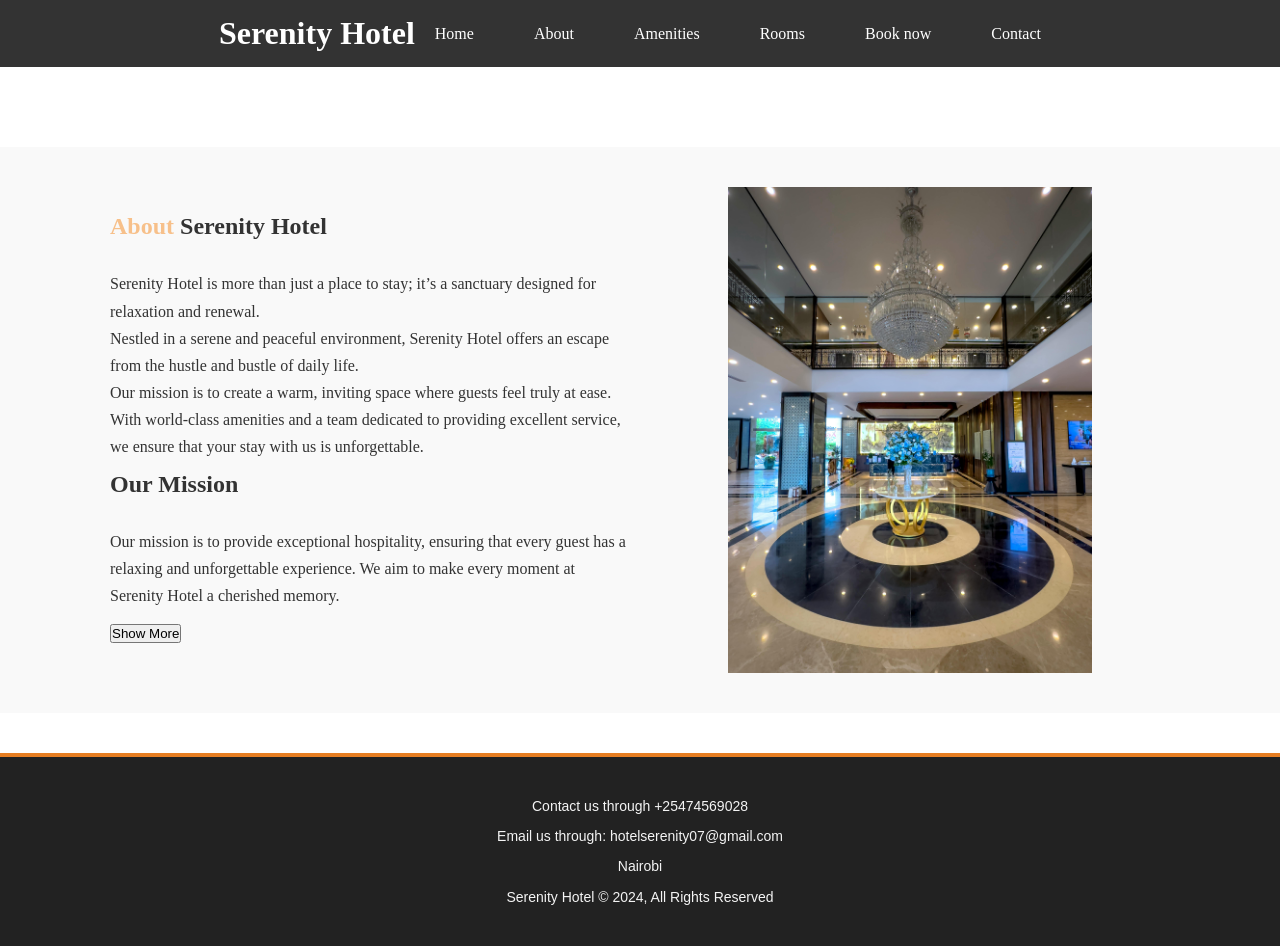
<file: about.html>
<!DOCTYPE html>
<html lang="en">
<head>
  <meta charset="UTF-8">
  <meta name="viewport" content="width=device-width, initial-scale=1.0">
  <meta http-equiv="X-UA-Compatible" content="ie=edge">
  <meta name="description" content="Welcome to the most extraordinary hotel in Kenya">
  <meta name="keywords" content="Hotel, Serenity Nairobi, Kenya Hotel">
  <title>Serenity Hills Hotel | About</title>
  <link rel="stylesheet" href="css/style.css">
  <script src="js/script.js"></script>
</head>
<body>
<header>
  <nav id="navbar">
    <div class="container">
      <h1 class="logo"><a href="index.html">Serenity Hotel</a></h1>
      <ul>
        <li><a href="index.html">Home</a></li>
        <li><a href="about.html" class="current">About</a></li>
        <li><a href="amenities.html">Amenities</a></li>
        <li><a href="rooms.html">Rooms</a></li>
        <li><a href="book-now.html">Book now</a></li>
        <li><a href="contact.html">Contact</a></li>
      </ul>
    </div>
  </nav>  
</header>

<section id="about-info" class="bg-light">
  <div class="container">
    <div class="info-left">
      <h1><span class="text-primary">About</span> Serenity Hotel</h1>
      <p>Serenity Hotel is more than just a place to stay; it’s a sanctuary designed for relaxation and renewal.<br>
      Nestled in a serene and peaceful environment, Serenity Hotel offers an escape from the hustle and bustle of daily life.<br>
      Our mission is to create a warm, inviting space where guests feel truly at ease. With world-class amenities and a team dedicated to providing excellent service, we ensure that your stay with us is unforgettable.</p>
      
      <h2>Our Mission</h2>
      <p>Our mission is to provide exceptional hospitality, ensuring that every guest has a relaxing and unforgettable experience. We aim to make every moment at Serenity Hotel a cherished memory.</p>
    </div>

    <div class="info-right">
      <img src="./img/pexels-quang-nguyen-vinh-222549-28999911.jpg" alt="Hotel Serenity" id="hotelImage">
    </div>
  </div>
</section>

<footer id="main-footer">
  <p> Contact us through +25474569028</p>
  <p> Email us through: hotelserenity07@gmail.com</p>
  <p> Nairobi</p> 
  <p>Serenity Hotel &copy; 2024, All Rights Reserved</p>
</footer>
</body>
</html>
</file>
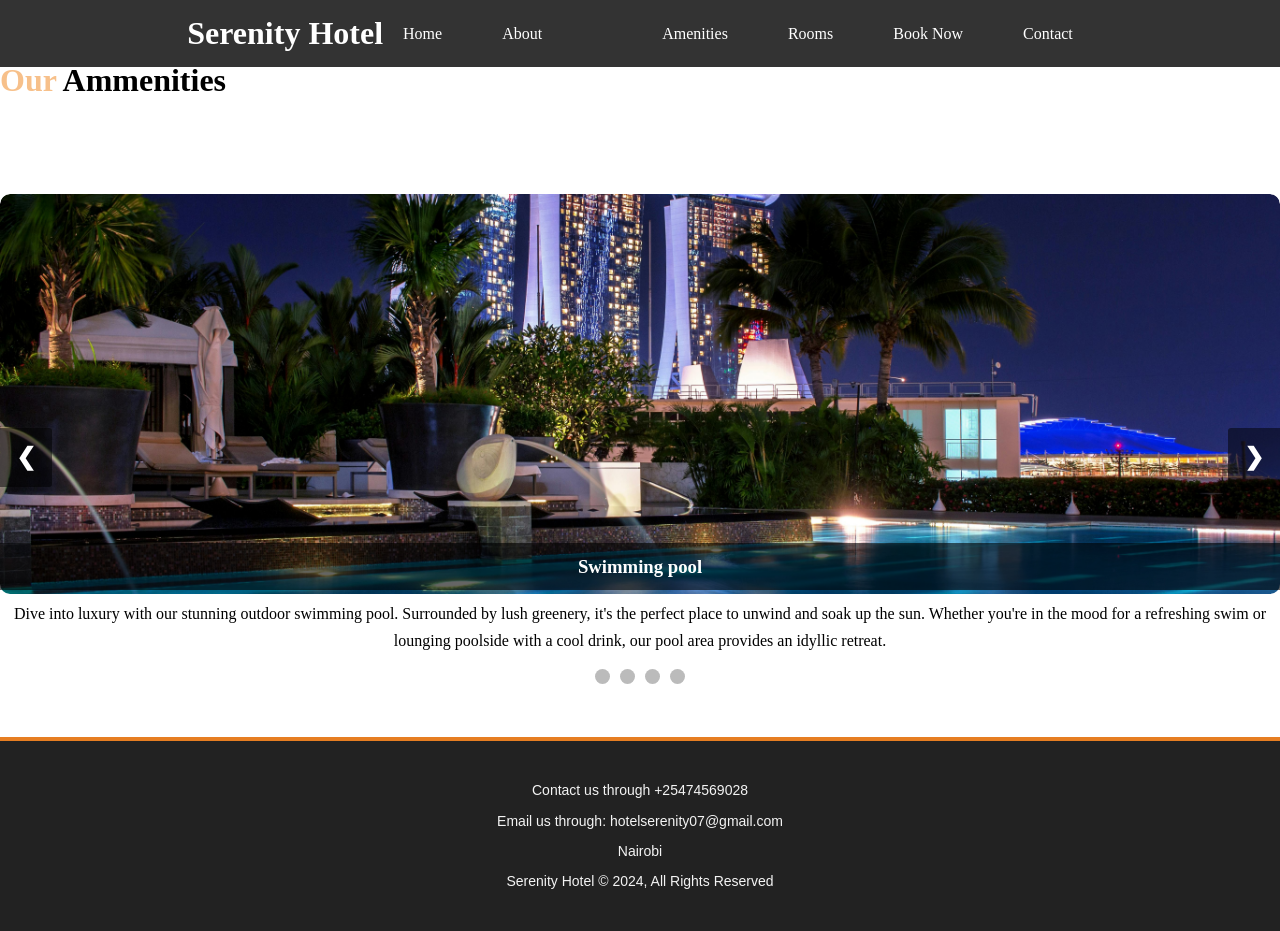
<file: amenities.html>
<!DOCTYPE html>
<html lang="en">
<head>
  <meta charset="UTF-8">
  <meta name="viewport" content="width=device-width, initial-scale=1.0">
  <meta http-equiv="X-UA-Compatible" content="ie=edge">
  <meta name="description" content="Welcome to the most extraordinary hotel in Kenya">
  <meta name="keywords" content="Hotel, serenity Nairobi,Kenya Hotel">
<title>Serenity Hills Hotel| Hotel Amenities</title>
<link rel="stylesheet" href="css/style.css">
<script src="js/script.js"></script>
</head>
<body>
<header>
  <nav id="navbar">
    <div class="container">
    <h1 class="logo"><a href="index.html">Serenity Hotel</a></h1>
    <ul>
      <li><a href="index.html">Home</a></li>
      <li><a href="about.html">About</a></li>
      <li><a class="current"></a></li>
      <li><a href="amenities.html">Amenities</a></li>
      <li><a href="rooms.html">Rooms</a></li>
      <li><a href="book-now.html">Book Now</a></li>
      <li><a href="contact.html">Contact</a></li>
    </ul>
    </div>
  </nav>  
</header>
<h1><span class="text-primary">Our</span> Ammenities</h1>
<div class="slideshow-container">
  <div class="mySlide fade">
  <img class="mySlides" src="img/pexels-pixabay-290597.jpg"  alt="swimming pool" style="width: 100%; max-width: 2000px; height: 400px; border-radius: 10px; display:stretch;">
  <h3>Swimming pool</h3>
 <p> Dive into luxury with our stunning outdoor swimming pool. Surrounded by lush greenery, it's the perfect place to unwind and soak up the sun. Whether you're in the mood for a refreshing swim or lounging poolside with a cool drink, our pool area provides an idyllic retreat.
</p>
</div>
  </div>
  <div class="mySlide fade">
<img class="mySlides"  src="img/pexels-tima-miroshnichenko-6187418.jpg"amenity-img" alt="spa and wellness Center" style="width: 100%; max-width: 2000px; height: 400px; border-radius: 10px; object-fit: cover;">
  <h3>Spa and Wellness center</h3>
  <p>
    Treat yourself to a rejuvenating experience at our Spa and Wellness Center. Indulge in a variety of treatments, including massages, facials, and body therapies, designed to refresh your body and mind. With serene ambiance and professional therapists, you’ll feel completely restored.
  </p>
</div>
</div>
<div class="mySlide fade">
<img src="img/pexels-liliana-drew-9462742.jpg" class="amenity-img" alt="24/7 Room Service" style="width: 100%; max-width: 2000px; height: 400px; border-radius: 10px; display:stretch;">
<div class="description">
  <h3> 24/7 Room Service</h3>
  <p> Experience convenience like never before with our round-the-clock room service. Whether it's breakfast in bed, a late-night snack, or a gourmet meal, our dedicated team is here to serve you anytime. You’re just a call away from enjoying delicious meals in the comfort of your room.
  </p>
</div>
</div>
<div class="mySlide fade">
  <img src="img/pexels-tima-miroshnichenko-8774570.jpg" class="amenity-img" alt="Laundry services" style="width: 100%; max-width: 2000px; height: 400px; border-radius: 10px; display:stretch;">
  <div class="description">
    <h3>Laundry & Dry cleaning services</h3>
<p> Our professional laundry and dry-cleaning services ensure you always look your best. No need to worry about your clothes while on vacation or business. Just let us know, and we'll take care of everything — your clothes will be fresh, clean, and ready for you to wear again.
</p>
  </div>
</div>
<div class="mySlide fade">
  <img src="img/pexels-naimbic-2291636.jpg" class="amenity-img" alt="Resturant and Dining" style="width: 100%; max-width: 2000px; height: 400px; border-radius: 10px; display:stretch;">
  <div class="description">
    <h3>Resturant and Dining</h3>
    <p>Savor mouthwatering meals at our on-site restaurant, where local flavors and international dishes are expertly prepared by our talented chefs. From a quick breakfast to a fine dining experience, we offer something to satisfy every craving. Don't miss our signature dishes, crafted with the freshest ingredients.
    </p>
  </div>
  </div>
  <div class="mySlide fade">
    <img src="img/pexels-quang-nguyen-vinh-222549-15621210.jpg" class="amenity-img" alt="Conference and event center" style="width: 100%; max-width: 2000px; height: 400px; border-radius: 10px; display:stretch;">
    <div class="description">
      <h3>Conference and Event center</h3>
      <p> Host your next event at Serenity Hills Hotel in our fully-equipped conference and event center. Whether it’s a business meeting, a wedding, or a corporate retreat, we offer modern facilities, high-speed internet, and event planning services to ensure your event is a success.
      </p>
    </div>
    </div>
    <div class="mySlide fade">
      <img src="img/pexels-mario-garcia-653996-12250460.jpg" class="amenity-img" alt="Fitness center" style="width: 100%; max-width: 2000px; height: 400px; border-radius: 10px; display:stretch;">
      <div class="description">
        <h3>Fitness center</h3>
        <p> Keep up with your fitness routine in our state-of-the-art fitness center. Equipped with the latest machines, free weights, and a dedicated space for yoga, it’s the ideal place to stay active while you’re away from home. Our gym is open 24/7, so you can work out on your schedule.
        </p>
      </div>
      </div>


    <!-- Prev/Next Buttons -->
  <a class="prev" onclick="plusSlides(-1)">&#10094;</a>
  <a class="next" onclick="plusSlides(1)">&#10095;</a>
</div>

<!-- Dots/Indicators -->
<div style="text-align:center">
  <span class="dot" onclick="currentSlide(1)"></span> 
  <span class="dot" onclick="currentSlide(2)"></span> 
  <span class="dot" onclick="currentSlide(3)"></span> 
  <span class="dot" onclick="currentSlide(4)"></span> 
</div>
<footer id="main-footer">
  <p> Contact us through +25474569028</p>
  <p> Email us through: hotelserenity07@gmail.com</p>
  <p> Nairobi</p> 
  <p>Serenity Hotel &copy; 2024, All Rights Reserved</p>
</footer>
</body>
</html>
</file>
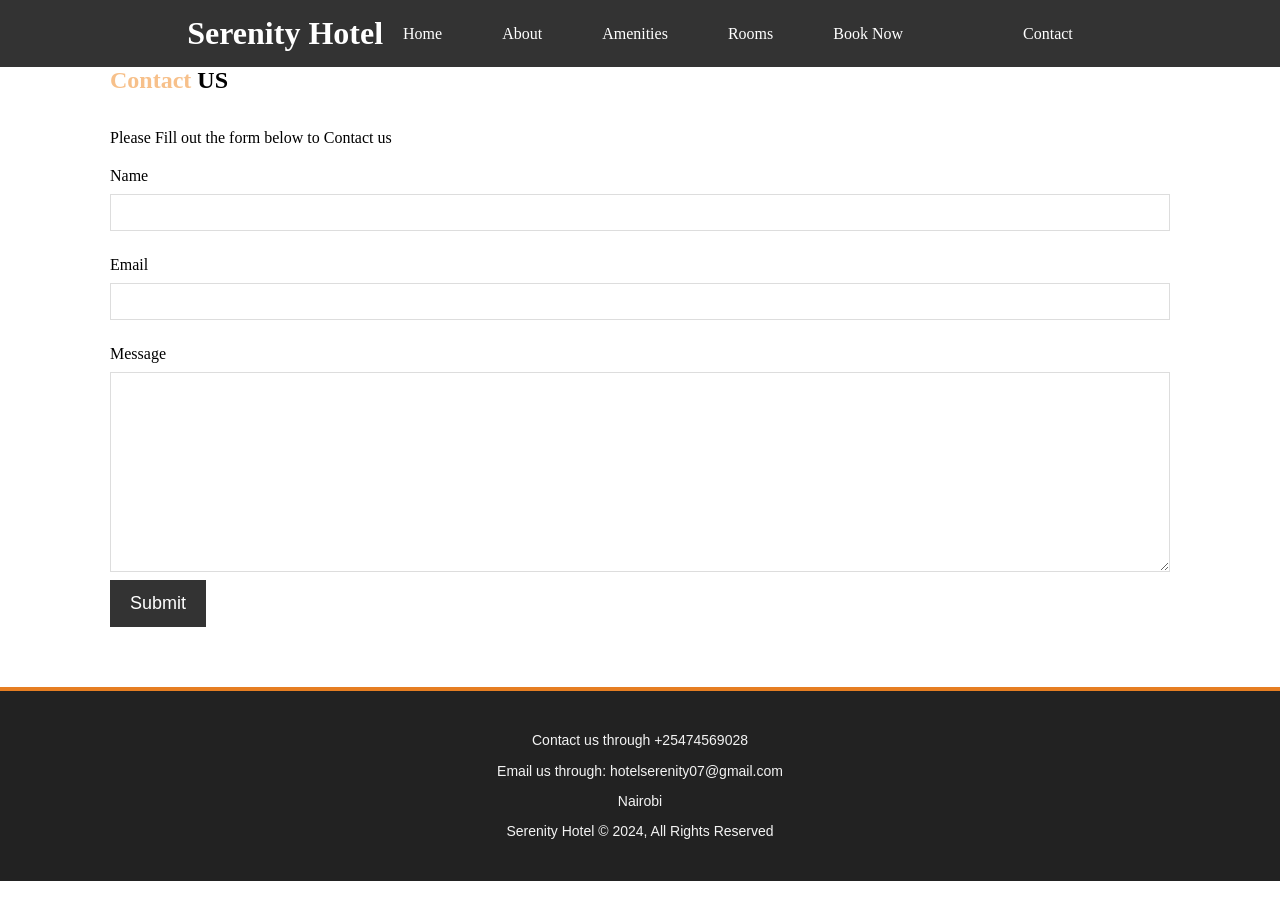
<file: contact.html>
<!DOCTYPE html>
<html lang="en">
<head>
  <meta charset="UTF-8">
  <meta name="viewport" content="width=device-width, initial-scale=1.0">
  <meta http-equiv="X-UA-Compatible" content="ie=edge">
  <meta name="description" content="Welcome to the most extraordinary hotel in Kenya">
  <meta name="keywords" content="Hotel, serenity Nairobi,Kenya Hotel">
<title>Serenity Hills Hotel| Contact</title>
<link rel="stylesheet" href="css/style.css">
<script src="js/script.js"></script>
</head>
<body>
<header>
  <nav id="navbar">
    <div class="container">
    <h1 class="logo"><a href="index.html">Serenity Hotel</a></h1>
    <ul>
      <li><a href="index.html">Home</a></li>
      <li><a href="about.html">About</a></li>
      <li><a href="amenities.html">Amenities</a></li>
      <li><a href="rooms.html">Rooms</a></li>
      <li><a href="book-now.html">Book Now</a></li>
      <li><a class="current"></a></li>
      <li><a href="contact.html">Contact</a></li>
    </ul>
    </div>
  </nav>  
</header>
<section id="contact-form">
<div class="container">
 <h1 class="l-leading"><span class="text-primary">Contact</span> US</h1>
 <p> Please Fill out the form below to Contact us</p>
 <form id="contactForm">
  <div class="form-group">
    <label for="name">Name</label>
    <input type="text" name="name" id="name">
</div>
<div class="form-group">
    <label for="email">Email</label>
    <input type="email" name="email" id="email">
</div>
<div class="form-group">
    <label for="message">Message</label>
    <textarea name="message" id="message"></textarea>
  <button type="submit" class="btn">Submit</button>
</form>

</section>
<footer id="main-footer">
  <p> Contact us through +25474569028</p>
  <p> Email us through: hotelserenity07@gmail.com</p>
  <p> Nairobi</p> 
  <p>Serenity Hotel &copy; 2024, All Rights Reserved</p>
</footer>
</body>
</html>
</file>
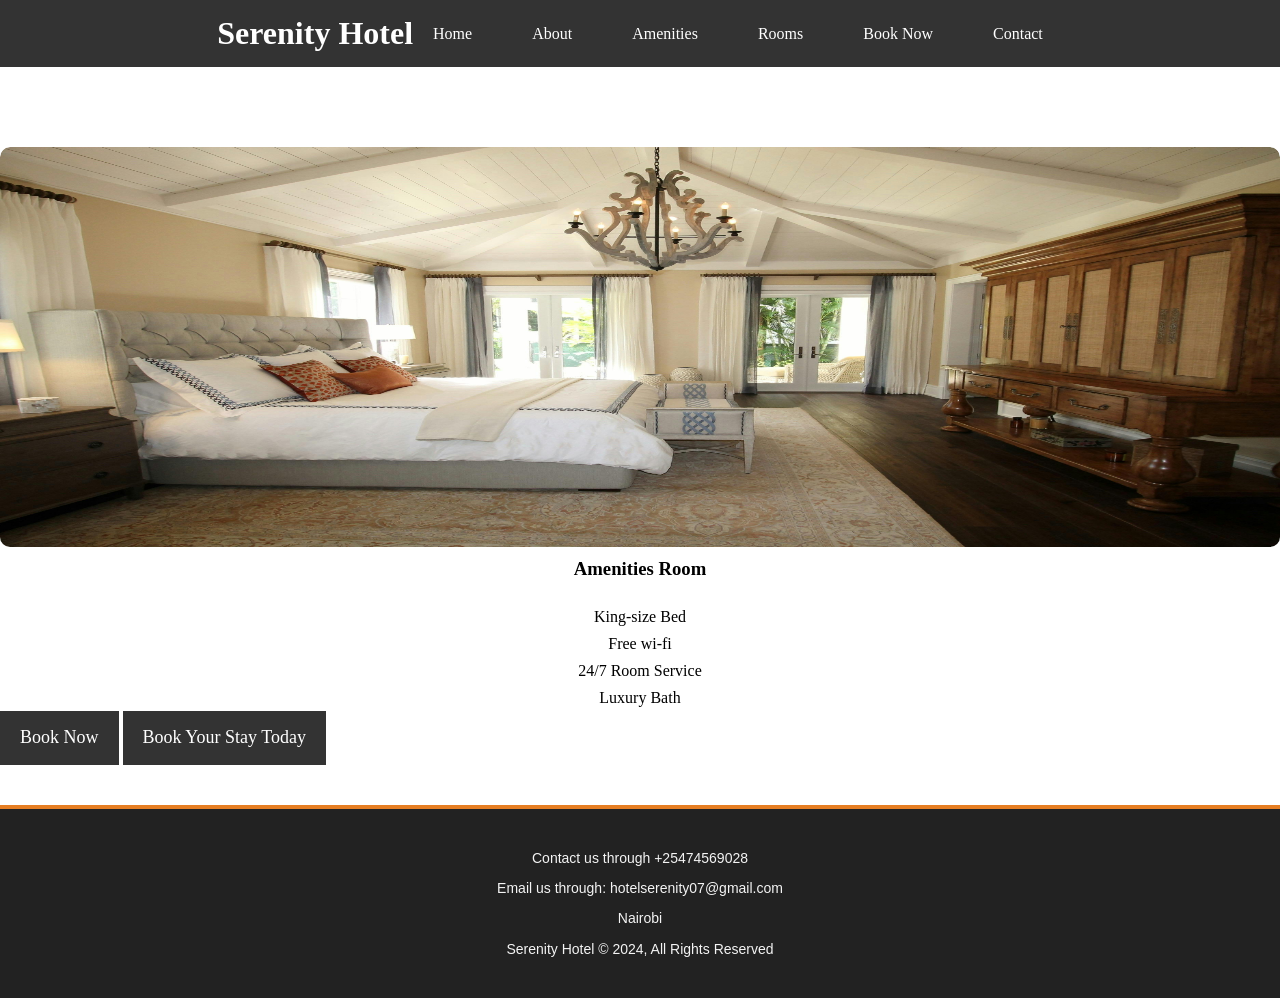
<file: rooms.html>
<!DOCTYPE html>
<html lang="en">
<head>
  <meta charset="UTF-8">
  <meta name="viewport" content="width=device-width, initial-scale=1.0">
  <meta http-equiv="X-UA-Compatible" content="ie=edge">
  <meta name="description" content="Welcome to the most extraordinary hotel in Kenya">
  <meta name="keywords" content="Hotel, serenity Nairobi,Kenya Hotel">
<title>Serenity Hills Hotel| Welcome</title>
<link rel="stylesheet" href="css/style.css">
<script src="js/script.js"></script>
</head>
<body>
<header>
  <nav id="navbar">
    <div class="container">
    <h1 class="logo"><a href="index.html">Serenity Hotel</a></h1>
    <ul>
      <li><a href="index.html">Home</a></li>
      <li><a href="about.html">About</a></li>
      <li><a href="amenities.html">Amenities</a></li>
      <li><a href="rooms.html">Rooms</a></li>
      <li><a href="book-now.html">Book Now</a></li>
      <li><a href="contact.html">Contact</a></li>
    </ul>
    </div>
  </nav>
  </section>  
</header>
<div class="slideshow-container">
  <div class="roomSlide">
  <img src="img/pexels-pixabay-262048.jpg" alt="Deluxe Room" style="width: 100%; max-width: 2000px; height: 400px; border-radius: 10px; display:stretch;">
  <h3>Amenities Room</h3>
  <ul>
    <li>King-size Bed</li>
    <li>Free wi-fi</li>
    <li>24/7 Room Service</li>
    <li>Luxury Bath</li>
  </ul>
</div>
<div class="roomSlide">
  <img src="img/pexels-pixabay-271643.jpg" alt="Deluxe Room" style="width: 100%; max-width: 2000px; height: 400px; border-radius: 10px; display:stretch;">
  <h4>Amenities Room</h4>
  <ul>
    <li>King-size Bed</li>
    <li>Free wi-fi</li>
    <li>24/7 Room Service</li>
    <li>Luxury Bath</li>
  </ul>
</div>
<div class="roomSlide">
  <img src="img/pexels-fotoaibe-1743231.jpg" alt="Deluxe Room" style="width: 100%; max-width: 2000px; height: 400px; border-radius: 10px; display:stretch;">
  <h5>Amenities Room</h5>
  <ul>
    <li>King-size Bed</li>
    <li>Free wi-fi</li>
    <li>24/7 Room Service</li>
    <li>Luxury Bath</li>
  </ul>
</div>
</div>

<div class="roomSlide">
  <img src="img/pexels-kadiravsarr-14750392.jpg" alt="Deluxe Room" style="width: 100%; max-width: 2000px; height: 400px; border-radius: 10px; display:stretch;">
  <h5>Amenities Room</h5>
  <ul>
    <li>King-size Bed</li>
    <li>Free wi-fi</li>
    <li>24/7 Room Service</li>
    <li>Luxury Bath</li>
  </ul>
</div>
</div>

  <a href="book-now.html" class="btn btn-dark">Book Now</a>
  <a href="book-now.html" class="btn btn-dark">Book Your Stay Today</a>

</div>
<footer id="main-footer">
  <p> Contact us through +25474569028</p>
  <p> Email us through: hotelserenity07@gmail.com</p>
  <p> Nairobi</p> 
  <p>Serenity Hotel &copy; 2024, All Rights Reserved</p>
</footer>
</body>
</html>
</file>
<file: css/style.css>
/* Reset */
* {
    margin: 0;
    padding: 0;
    box-sizing: border-box;
} 
/* Main styling*/
html, body {
    font-family: 'Times New Roman', Times, serif;
    line-height: 1.7em;
}
a {
    color: #333;
    text-decoration: none;
}
h1, h2, h3 {
    padding-bottom: 20px;   
}
p {
    margin: 10px 0;
}
/* Utility classes*/
.container {
    margin: auto;
    max-width: 1100px;
    overflow: auto;
    padding: 0 20px;
}
.text-primary {
    color: #f7c08a;
}
.lead {
    font-size: 20px;
}
.btn {
    display: inline-block;
    font-size: 18px;
    color: white;
    background: #333;
    padding: 13px 20px;
    border: none;
    cursor: pointer;
}
.btn:hover {
    background: #f7c08a;
    color: #333;
}
.btn-light {
    background: #f4f4f4;
    color: #333;
}
.bg-dark {
    background: #333;
    color: #fff;
}
.bg-light {
    background: #f4f4f4;
    color: #333;
}
.bg-primary {
    background: #333;
    color: #f7c08a;
}
/* Navbar */
#navbar {
    background: #333;
    color: white;
    overflow: auto;
}
#navbar a {
    color: white;
}
#navbar h1 {
    float: left;
    padding-top: 20px;
}
#navbar ul {
    display: flex;
    list-style: none;
    float: right;
}
#navbar ul li {
    float: left;
}
#navbar ul li a {
    display: block;
    padding: 20px;
    text-align: center;
}
#navbar ul li a:hover {
    background: #444;
    color: #f7c08a;
}
/* Showcase*/
#showcase {
    background: url('../img/pexels-pixabay-258154.jpg') no-repeat center center/cover;
    height: 600px;
}
#showcase .showcase-content {
    color: #fff;
    text-align: center;
    padding-top: 170px;
}
#showcase .showcase content h1 {
    font-size: 60px;
    line-height: 1.2em;
}
#showcase .showcase content p {
    padding: 20px;
    line-height: 1.7em;
}
/* Home Info*/
#home-info {
    height: 400px;
}
#home-info .info-img {
    float: left;
    width: 50%;
    background: url('../img/pexels-pasquale-de-felice-3820210-5663201.jpg')no-repeat center/cover; 
    min-height: 100%;
}
#home-ifo .info-content {
    float: right;
    width: 50%;
    height: 100%;
    text-align: center;
    padding: 50px 30px;
    overflow: hidden;
}
#home-info .info-content p {
    padding-bottom: 30px;
}
/* About info */
#about-info .info-right {
    float: right;
    width: 50%;
    min-height: 100%;
}
#about-info .info-right img {
    display: block;
    margin: auto;
    width: 70%;
}
#about-info .info-left{
    float: left;
    width: 50%;
    min-height: 100%;
}

/* Container for images*/
.amenities-container{
    background: #333;
    display: flex;
    flex-wrap: wrap;
    gap: 15px;
    justify-content: center;
    max-width: 1200px;
    margin-top: 20px;
}
/*image styling*/
.amenity-img {
    display: block;
    min-height: 100%;
    width: 100%;
    max-width: 300px;
    height: auto;
    object-fit: cover;
    border-radius: 8px;
}
/* Room image*/
.room img {
    display: block;
    margin: auto;
    width: 70%;
    max-width: 100%;
    height: auto;
}
.room-container{
    justify-content: center;
    background-color: #444;

}

/* Book now page*/
 header {
    background-color: #333;
    color: #f7c08a;
    justify-content: center;
    text-align: center;
}
header h1 {
    margin: 0;
    font-size: 2rem;
}
/*Booking form container*/
#booking-form {
    margin-top: 40px;
    margin-bottom: 20px;
    margin: 40px auto;
    padding: 20px;
    background-color: #fff;
    box-shadow: 0 4px 8px rgba(0, 0, 0, 0.1);
    border-radius: 8px;
}
#booking-form .form {
    display: flex;
    flex-direction: column;
}
/* styling for form labels*/
#booking-form label {
    display: block;
    margin-bottom: 5px;
}
/* styling for form inputs*/
#booking-form input,
#booking-form select,
#booking-form button {
    padding: 10px;
    width: 50%;
    border: 1px #ddd solid;
}
/* Button styling*/
#booking-form button {
    background-color: #444;
    color: #fff;
    border: none;
    cursor: pointer;
    margin-top: 20px;
    transition: background-color 0.3s ease;
}
#booking-form button:hover {
    background-color: #f7c08a;
}

#booking-form {
    padding: 15px;
    
}

/* Contact Form*/
#contact-form .form-group {
    margin-bottom: 20px;
}
#contact-form label {
    display: block;
    margin-bottom: 5px;
}
#contact-form input, 
#contact-form textarea {
    width: 100%;
    padding: 10px;
    border: 1px #ddd solid;
}
#contact-form textarea {
    height: 200px;
}

/* Footer*/
#main-footer {
    text-align: center;
    background: #444;
    color: white;
    padding: 20px;
}
#navbar {
    display: flex;
    justify-content: space-between;
    align-items: center;
    flex-wrap: wrap;
  }
  
  #navbar ul {
    list-style: none;
    display: flex;
    gap: 20px;
  }
  
  #menu-toggle {
    display: none;
    font-size: 30px;
    cursor: pointer;
  }
  
  /* Responsive styles */
  @media (max-width: 768px) {
    #menu-toggle {
      display: block;
    }
  
    #nav-links {
      display: none;
      flex-direction: column;
      width: 100%;
      background-color: #333;
    }
  
    #nav-links.active {
      display: flex;
    }
  
    #nav-links li {
      text-align: center;
      padding: 10px;
    }
  
    #nav-links li a {
      color: white;
      text-decoration: none;
    }
  }
  .slideshow-container {
    position: relative;
    max-width: 100%;
    margin: auto;
    overflow: hidden;
    border-radius: 10px;
  }
  
  .mySlide {
    display: none;
    text-align: center;
  }
  
  .mySlide img {
    width: 100%;
    height: 400px;
    object-fit: cover;
    border-radius: 10px;
  }
  
  .mySlide h3 {
    position: relative;
    margin-top: -60px;
    background: rgba(0, 0, 0, 0.6);
    color: #fff;
    padding: 10px;
    width: 100%;
  }
/* Slide buttons */
.prev, .next {
    cursor: pointer;
    position: absolute;
    top: 50%;
    padding: 16px;
    margin-top: -22px;
    color: white;
    font-weight: bold;
    font-size: 24px;
    border-radius: 0 3px 3px 0;
    user-select: none;
    background: rgba(0, 0, 0, 0.5);
    transition: 0.3s;
  }
  
  .next {
    right: 0;
    border-radius: 3px 0 0 3px;
  }
  
  .prev:hover, .next:hover {
    background-color: rgba(0,0,0,0.8);
  }
  
  /* Dots */
  .dot {
    cursor: pointer;
    height: 15px;
    width: 15px;
    margin: 5px 3px;
    background-color: #bbb;
    border-radius: 50%;
    display: inline-block;
    transition: background-color 0.6s ease;
  }
  
  .active, .dot:hover {
    background-color: #717171;
  }
  .slideshow-container {
    margin-top: 80px; /* adjust depending on navbar height */
    max-width: 100%;
    overflow: hidden;
  }
  
  
  .roomSlide {
    display: none;
    text-align: center;
  }
/* Set a clear section for the "About" content */
#about-info {
    margin-top: 80px; /* Add some margin to prevent overlap with navbar */
    padding: 20px;
    background-color: #f9f9f9; /* Light background for about section */
  }
  
  /* Container for About section */
  #about-info .container {
    display: flex;
    justify-content: space-between;
    align-items: center;
    gap: 20px;
    padding: 20px;
  }
  
  /* Left side (text content) */
  #about-info .info-left {
    flex: 1;
  }
  
  /* Right side (image content) */
  #about-info .info-right {
    flex: 1;
  }
  
  #hotelImage {
    width: 100%; /* Ensure the image fills its container */
    height: auto;
    max-height: 500px; /* Optional: limit image height to keep layout clean */
    object-fit: cover;
    transition: opacity 2s ease-in;
  }
  /* Ensure the footer is properly spaced from content */
footer {
    padding: 20px;
    background-color: #333;
    color: white;
    text-align: center;
    margin-top: 40px;
  }
  

  #main-footer {
    background-color: #222;
    color: #f4f4f4;
    padding: 30px 20px;
    text-align: center;
    font-family: 'Segoe UI', sans-serif;
    font-size: 14px;
    line-height: 1.6;
    border-top: 4px solid #e67e22;
  }
  
  #main-footer p {
    margin: 8px 0;
  }
  
  #main-footer a {
    color: #f4f4f4;
    text-decoration: none;
    font-weight: 500;
  }
  
  #main-footer a:hover {
    text-decoration: underline;
  }
  
  @media (max-width: 600px) {
    #main-footer {
      font-size: 13px;
      padding: 20px 10px;
    }
  }


/* Home Info Section Styling */
#home-info {
  display: flex;
  background: #333;
  color: #fff;
  padding: 30px 0;
  overflow: hidden;
  align-items: center;
}


/* Text Content Side */
.info-content {
  flex: 1;
  padding: 40px;
}

.info-content h2 {
  font-size: 24px;
  margin-bottom: 10px;
}

.info-content p {
  line-height: 1.6;
  font-size: 16px;
  margin-bottom: 20px;
}

/* Responsive Fixes */
@media (max-width: 768px) {
  #home-info {
    flex-direction: column;
  }

  .info-img {
    height: 200px;
  }

  .info-content {
    padding: 20px;
    text-align: center;
  }

  .info-content h2 {
    font-size: 20px;
  }

  .info-content p {
    font-size: 14px;
  }
}


/* Default: Hide menu-icon and show full navbar on larger screens */
#menu-toggle {
  display: none;
  font-size: 30px;
  cursor: pointer;
  color: #fff;
}

/* Mobile Navbar */
@media (max-width: 768px) {
  #menu-toggle {
    display: block;
  }

  nav ul {
    display: none;
    flex-direction: column;
    background-color: #333;
    position: absolute;
    top: 60px;
    right: 20px;
    width: 200px;
    padding: 10px;
    border-radius: 5px;
    z-index: 1000;
  }

  nav ul.showing {
    display: flex;
  }

  nav ul li {
    margin: 10px 0;
  }

  .container {
    position: relative;
  }
}
.amenity-list {
  list-style: none;
  padding-left: 0;
  margin-top: 10px;
}

.amenity-list li {
  margin: 8px 0;
  font-size: 16px;
  line-height: 1.6;
}

.amenity-gallery {
  display: flex;
  flex-wrap: wrap;
  gap: 15px;
  margin-top: 20px;
}

.amenity-gallery img {
  width: 30%;
  min-width: 150px;
  border-radius: 10px;
  object-fit: cover;
}

.fade-in {
  opacity: 0;
  transform: translateY(20px);
  transition: opacity 1s ease-out, transform 1s ease-out;
}

.fade-in.visible {
  opacity: 1;
  transform: translateY(0);
}

/* Dark Mode Styles */
.dark-mode {
  background-color: #121212;
  color: #f1f1f1;
}

.dark-mode header,
.dark-mode nav,
.dark-mode footer {
  background-color: #1e1e1e;
}

.dark-mode .btn,
.dark-mode .btn-light {
  background-color: #333;
  color: #f1f1f1;
  border: 1px solid #f1f1f1;
}

/* Toggle Button Style */
#theme-toggle {
  background: none;
  border: none;
  font-size: 1.2rem;
  cursor: pointer;
  margin-left: 1rem;
  color: #fff;
}

/* Default nav styles */
#nav-links {
  display: flex;
  list-style: none;
  gap: 1rem;
}

/* Hide menu links by default on small screens */
@media (max-width: 768px) {
  #nav-links {
    display: none;
    flex-direction: column;
    background: #333;
    position: absolute;
    top: 60px;
    right: 0;
    width: 200px;
    padding: 10px;
    z-index: 999;
  }

  #nav-links.show {
    display: flex;
  }

  .menu-icon {
    display: block;
    cursor: pointer;
    font-size: 1.5rem;
    color: #fff;
  }
}

/* Show nav by default on larger screens */
@media (min-width: 769px) {
  .menu-icon {
    display: none;
  }

  #nav-links {
    display: flex !important;
  }
}
</file>
